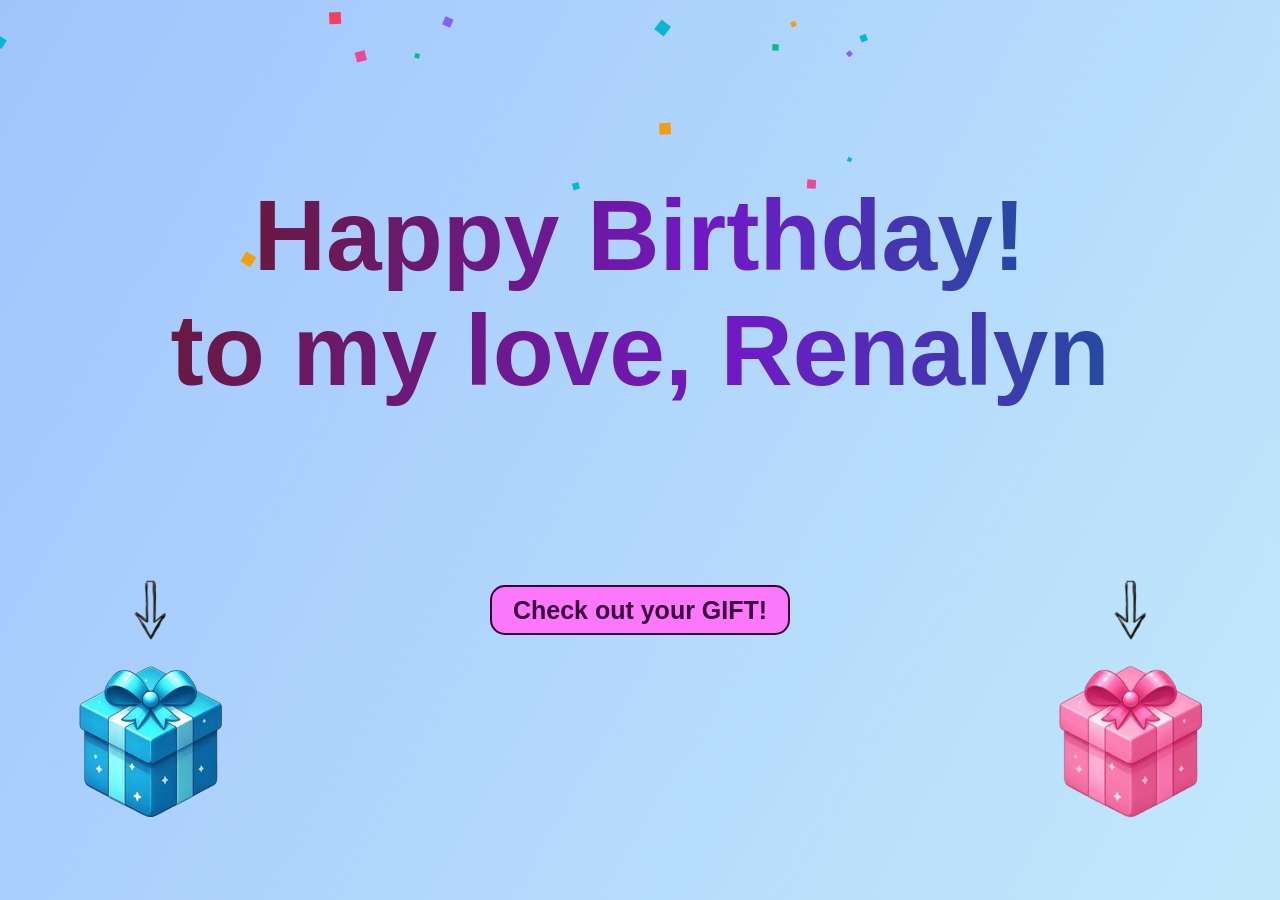
<file: index.html>
<!DOCTYPE html>
<html lang="en">
<head>
    <meta charset="UTF-8">
    <meta name="viewport" content="width=device-width, initial-scale=1.0">
    <title>Birthday Gift</title>

    <link rel="stylesheet" href="/css/main.css">

</head>
<body>
    <div class="mainScreen">
        <div class="greeting">
            <h1>Happy Birthday!</h1>
            <h1>to my love, Renalyn</h1>
        </div>

        <div class="giftButton">
            <a href="gift.html?showJoke=true" style="text-decoration: none;">
                <button id="giftButton">Check out your GIFT!</button>
            </a>
        </div>
    </div>
    <div class="miniGift1" id="miniGift1">
        <div class="arrow-pointer" id="arrow1"></div>
        <div class="hidden" id="miniSurprise1"></div>
    </div>
    <div class="miniGift2" id="miniGift2">
        <div class="arrow-pointer" id="arrow2"></div>
        <div  class="hidden" id="miniSurprise2"></div>
    </div> 

    <script src="/js/confetti.js"></script>
    <script src="/js/main.js"></script>

</body>
</html>
</file>
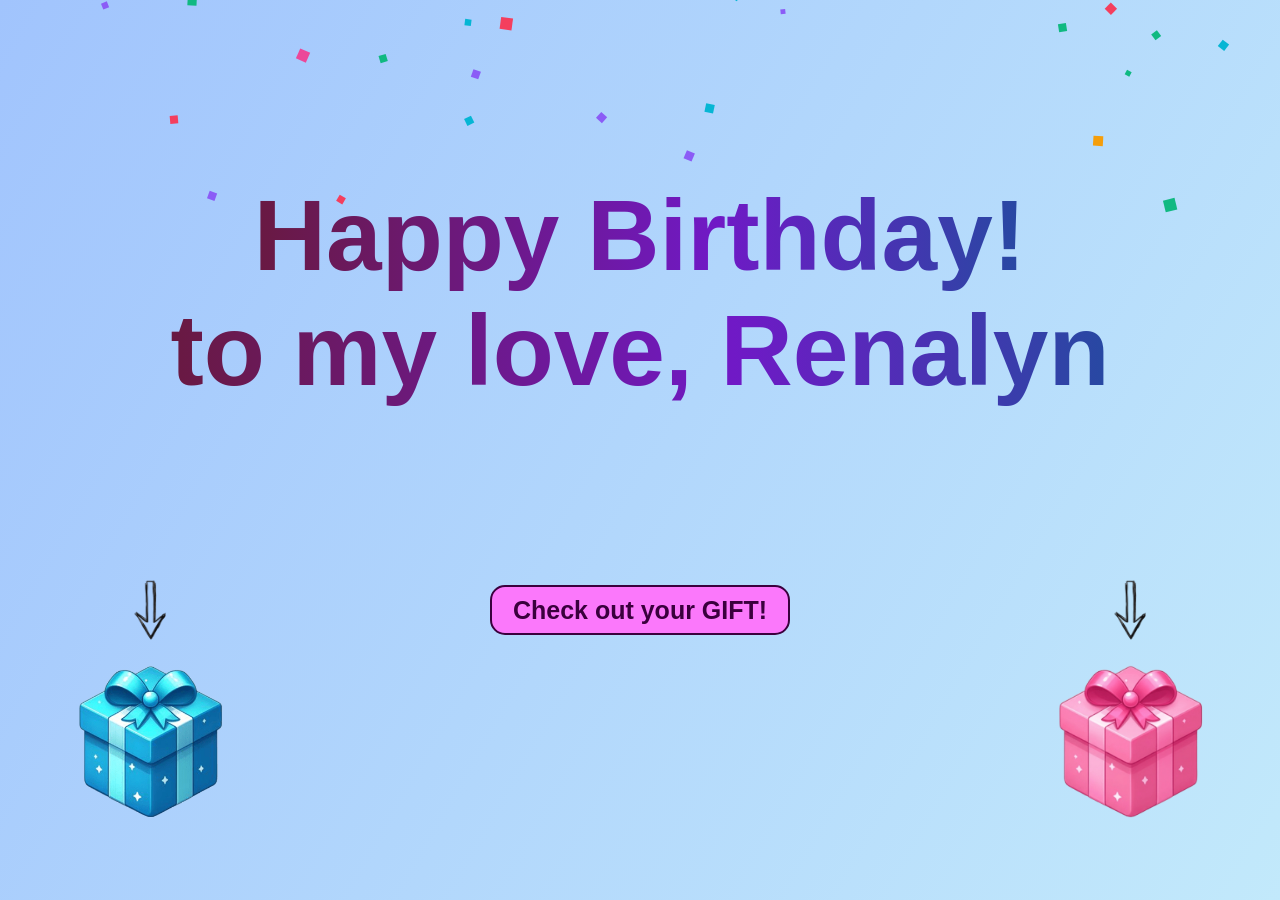
<file: screens/index.html>
<!DOCTYPE html>
<html lang="en">
<head>
    <meta charset="UTF-8">
    <meta name="viewport" content="width=device-width, initial-scale=1.0">
    <title>Birthday Gift</title>

    <link rel="stylesheet" href="/css/main.css">

</head>
<body>
    <div class="mainScreen">
        <div class="greeting">
            <h1>Happy Birthday!</h1>
            <h1>to my love, Renalyn</h1>
        </div>

        <div class="giftButton">
            <a href="gift.html?showJoke=true" style="text-decoration: none;">
                <button id="giftButton">Check out your GIFT!</button>
            </a>
        </div>
    </div>
    <div class="miniGift1" id="miniGift1">
        <div class="arrow-pointer" id="arrow1"></div>
        <div class="hidden" id="miniSurprise1"></div>
    </div>
    <div class="miniGift2" id="miniGift2">
        <div class="arrow-pointer" id="arrow2"></div>
        <div  class="hidden" id="miniSurprise2"></div>
    </div>

    <script src="/js/confetti.js"></script>
    <script src="/js/main.js"></script>

</body>
</html>
</file>
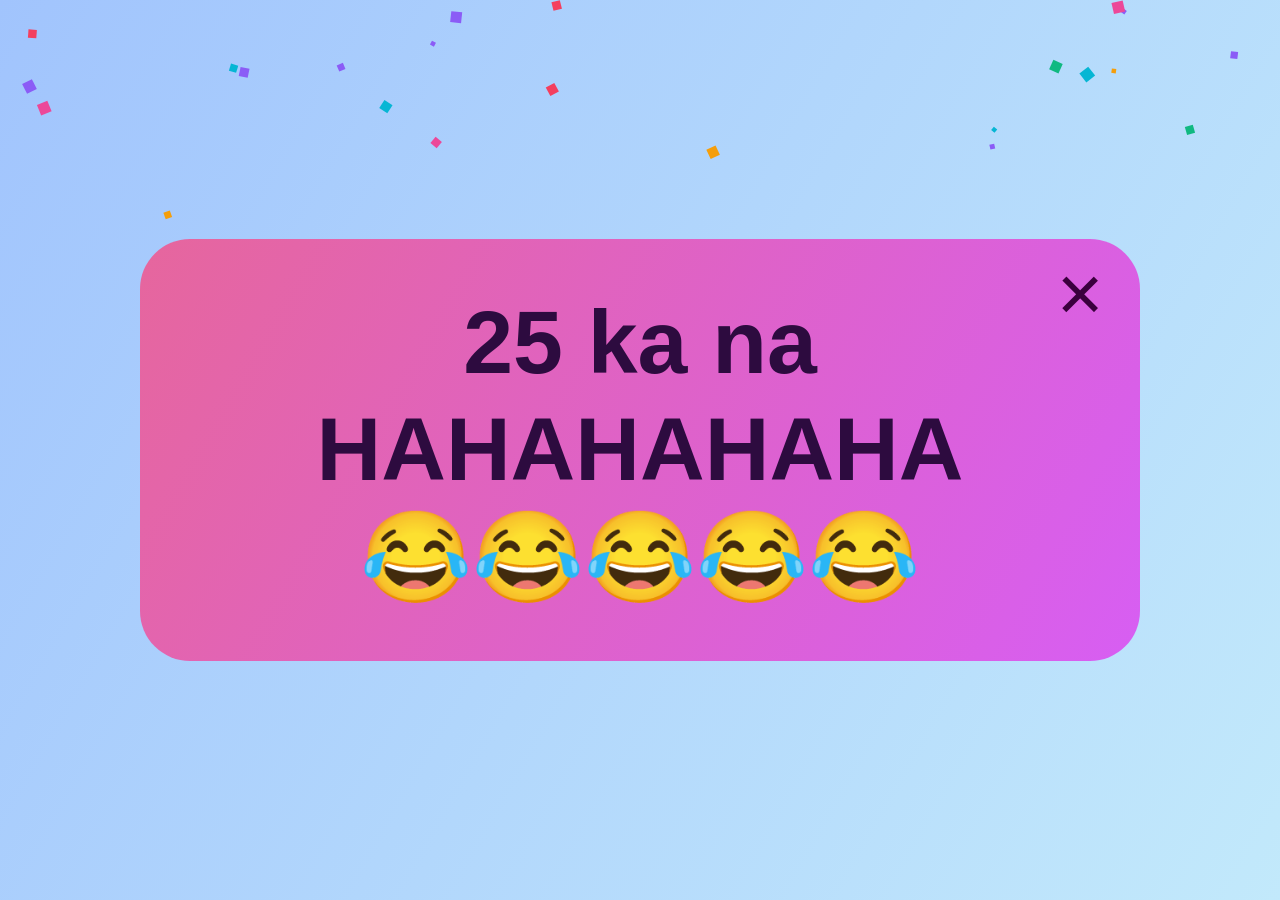
<file: gift.html>
<!DOCTYPE html>
<html lang="en">
<head>
    <meta charset="UTF-8">
    <meta name="viewport" content="width=device-width, initial-scale=1.0">
    <title>Gift</title>
    <link rel="stylesheet" href="/css/gift.css">
    <link rel="preconnect" href="https://fonts.googleapis.com">
    <link rel="preconnect" href="https://fonts.gstatic.com" crossorigin>
    <link href="https://fonts.googleapis.com/css2?family=Cormorant+Garamond:ital,wght@0,400;0,600;1,400&family=Playfair+Display:ital,wght@0,400;0,600;1,400&display=swap" rel="stylesheet">
</head>
<body>
    <div class="dimOverlay" id="dimOverlay"></div>
    <div class="jokeContainer" id="jokeContainer">
        <h1 class="jokeText">
            <span class="jokeWords">25 ka na <br> HAHAHAHAHA</span> <br>
            <span class="jokeEmojis">😂😂😂😂😂</span>
        </h1>
        <button class="closeBtn" id="closeBtn">&times;</button>
    </div>
    <div class="envelope" id="envelope"></div>
    <div class="poemContainer" id="poemContainer">
        <div class="poemInner">
            <ul class="poem">
                <li>Three years flew by</li>
                <li>Yet in my eyes, you're still glowing like stars in the night sky</li>
                <li>This is how people feel seeing Aphrodite's ageless face</li>
                <li class="stanzaBreak">But to me, you go beyond, you are my Renalyn with eternal grace</li>

                <li>Looking back at our memories feels captivating</li>
                <li>It feels like we've already built so many memories that are amazing</li>
                <li>I don't mind spending my lifetime with you</li>
                <li class="stanzaBreak">And building more wonderful memories we can look back to</li>

                <li>My gratitude for all the help you gave is far too vast to measure</li>
                <li>Yet I have done nothing to repay this treasure</li>
                <li>The only true repayment that I can give</li>
                <li class="stanzaBreak">Is caring for my beloved for as long as I live</li>

                <li>Knowing that my future is with you</li>
                <li>Is all I need to push on through</li>
                <li>I look forward to endless years with you</li>
                <li>As each year brings us closer</li>
                <li>To my dream of tying the knot together</li>
            </ul>
            
        </div>
    </div>
    <a class="moviesButton" id="moviesButton" href="movies.html"></a>

    <script src="/js/confetti.js"></script>
    <script src="/js/gift.js"></script>
</body>
</html>
</file>
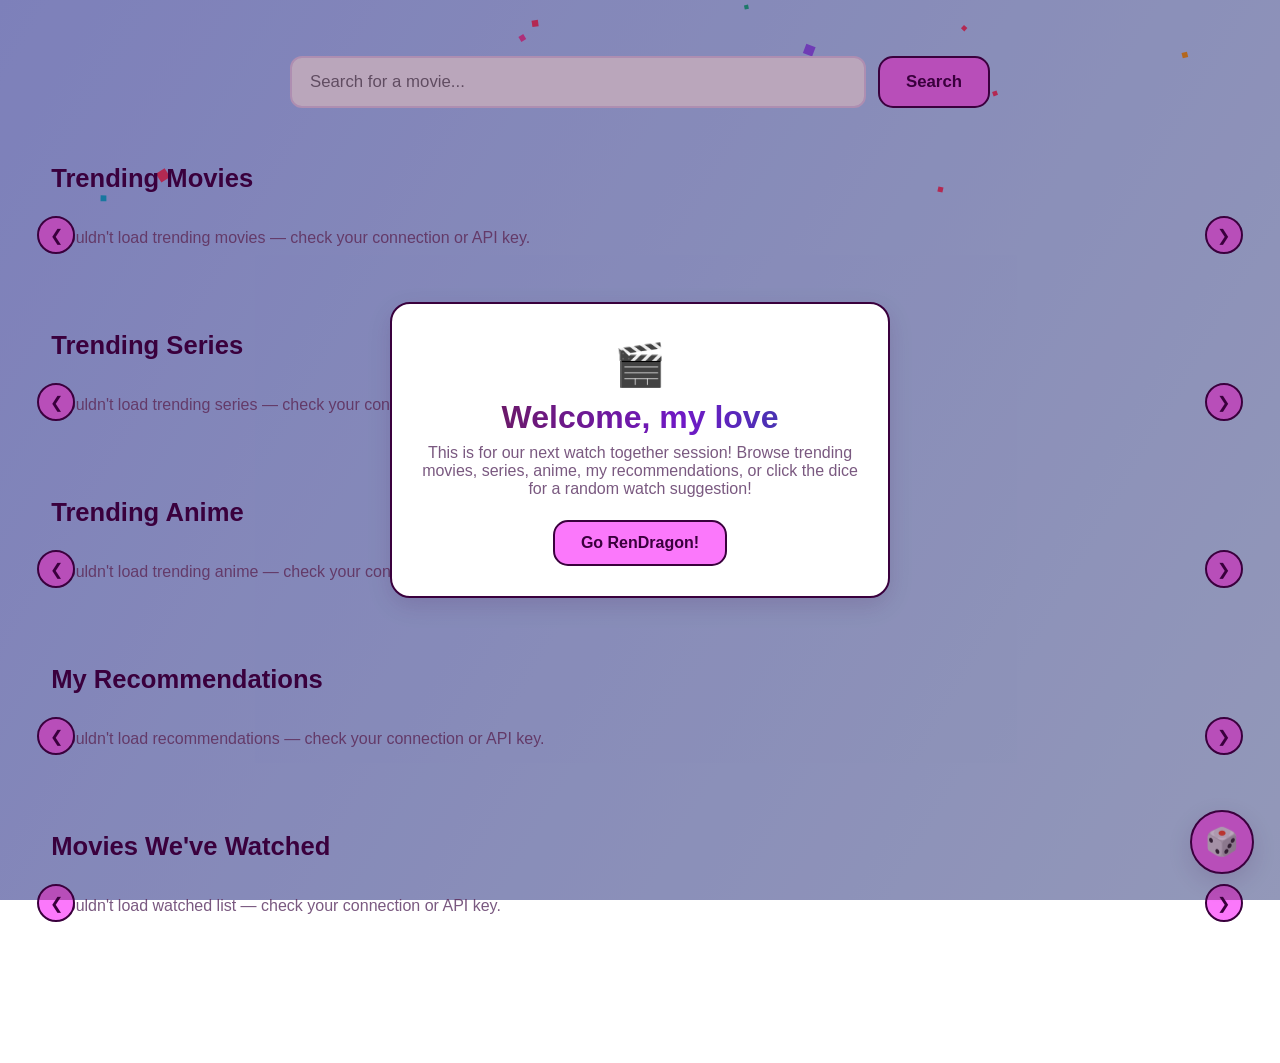
<file: movies.html>
<!DOCTYPE html>
<html lang="en">
<head>
<meta charset="UTF-8">
<meta name="viewport" content="width=device-width, initial-scale=1.0">

<title>Movies</title>

<link rel="stylesheet" href="/css/movies.css">
</head>
<body>

<main>
  <section class="block" id="search-section">
    <div class="search-bar">
      <input type="text" id="searchInput" placeholder="Search for a movie...">
      <button id="searchBtn" class="btn">Search</button>
    </div>
  </section>

  <section class="block" id="search-results" style="display:none;">
    <h2 class="section-title">Search Results</h2>
    <div class="results-panel" style="position:relative;">
      <button class="close-btn" id="closeSearchResults" aria-label="Close search results">&times;</button>
      <div class="results-grid" id="grid-search"></div>
    </div>
  </section>

  <section class="block" id="trending-movies">
    <h2 class="section-title">Trending Movies</h2>
    <div class="carousel-wrap">
      <button class="arrow arrow-left" data-target="grid-movies" aria-label="Scroll left">&#10094;</button>
      <div class="carousel" id="grid-movies"></div>
      <button class="arrow arrow-right" data-target="grid-movies" aria-label="Scroll right">&#10095;</button>
    </div>
  </section>

  <section class="block" id="trending-series">
    <h2 class="section-title">Trending Series</h2>
    <div class="carousel-wrap">
      <button class="arrow arrow-left" data-target="grid-series" aria-label="Scroll left">&#10094;</button>
      <div class="carousel" id="grid-series"></div>
      <button class="arrow arrow-right" data-target="grid-series" aria-label="Scroll right">&#10095;</button>
    </div>
  </section>

  <section class="block" id="trending-anime">
    <h2 class="section-title">Trending Anime</h2>
    <div class="carousel-wrap">
      <button class="arrow arrow-left" data-target="grid-anime" aria-label="Scroll left">&#10094;</button>
      <div class="carousel" id="grid-anime"></div>
      <button class="arrow arrow-right" data-target="grid-anime" aria-label="Scroll right">&#10095;</button>
    </div>
  </section> 

  <section class="block" id="recommended">
    <h2 class="section-title">My Recommendations</h2>
    <div class="carousel-wrap">
      <button class="arrow arrow-left" data-target="grid-recommended" aria-label="Scroll left">&#10094;</button>
      <div class="carousel" id="grid-recommended"></div>
      <button class="arrow arrow-right" data-target="grid-recommended" aria-label="Scroll right">&#10095;</button>
    </div>
  </section>

  <section class="block" id="watched">
    <h2 class="section-title">Movies We've Watched</h2>
    <div class="carousel-wrap">
      <button class="arrow arrow-left" data-target="grid-watched" aria-label="Scroll left">&#10094;</button>
      <div class="carousel" id="grid-watched"></div>
      <button class="arrow arrow-right" data-target="grid-watched" aria-label="Scroll right">&#10095;</button>
    </div>
  </section>

</main>

<!-- Detail modal -->
<div class="overlay" id="detailOverlay">
  <div class="modal-wrap" style="width:100%;max-width:560px;">
    <button class="close-btn" id="closeDetail" aria-label="Close">&times;</button>
    <div class="modal">
      <div class="modal-poster" id="modalPoster"></div>
      <div class="modal-body">
        <h2 id="modalTitle"></h2>
        <div class="sub" id="modalMeta"></div>
        <p class="desc" id="modalDesc"></p>
      </div>
    </div>
  </div>
</div>

<!-- Welcome popup -->
<div class="overlay open" id="welcomeOverlay">
  <div class="modal welcome-card">
    <div class="icon">🎬</div>
    <h2 class="rainbow-text">Welcome, my love</h2>
    <p>This is for our next watch together session! Browse trending movies, series, anime, my recommendations, or click the dice for a random watch suggestion!</p>
    <button class="btn" id="welcomeClose">Go RenDragon!</button>
  </div>
</div>

<!-- Random generator -->
<div class="fab-wrap">
  <button class="fab" id="randomFab" aria-haspopup="true" aria-label="Random pick">🎲</button>
</div>
<div class="fab-menu" id="randomMenu">
  <span>Surprise me with a…</span>
  <button data-pool="movie">🎬 Random Movie</button>
  <button data-pool="series">📺 Random Series</button>
  <button data-pool="anime">🌀 Random Anime</button>
</div>

<script src="/js/movies.js"></script>
<script src="/js/confetti.js"></script>
</body>
</html>
</file>
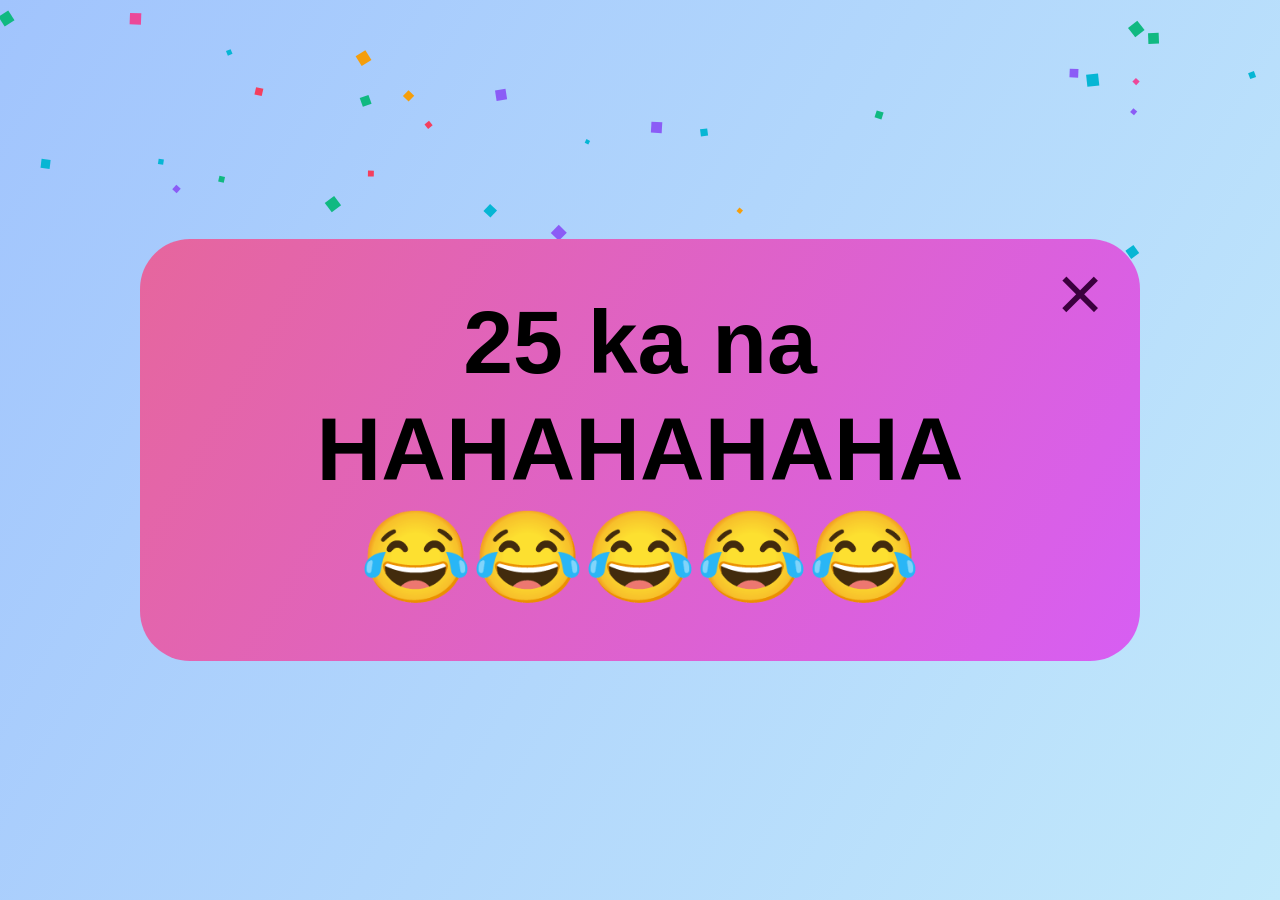
<file: screens/gift.html>
<!DOCTYPE html>
<html lang="en">
<head>
    <meta charset="UTF-8">
    <meta name="viewport" content="width=device-width, initial-scale=1.0">
    <title>Gift</title>
    <link rel="stylesheet" href="/css/gift.css">
    <link rel="preconnect" href="https://fonts.googleapis.com">
    <link rel="preconnect" href="https://fonts.gstatic.com" crossorigin>
    <link href="https://fonts.googleapis.com/css2?family=Cormorant+Garamond:ital,wght@0,400;0,600;1,400&family=Playfair+Display:ital,wght@0,400;0,600;1,400&display=swap" rel="stylesheet">
</head>
<body>
    <div class="dimOverlay" id="dimOverlay"></div>
    <div class="jokeContainer" id="jokeContainer">
        <h1 class="jokeText">
            <span class="joke-words">25 ka na <br> HAHAHAHAHA</span> <br>
            <span class="joke-emojis">😂😂😂😂😂</span>
        </h1>
        <button class="closeBtn" id="closeBtn">&times;</button>
    </div>
    <div class="envelope" id="envelope"></div>
    <div class="poemContainer" id="poemContainer">
        <div class="poemInner">
            <ul class="poem">
                <li>Three years flew by</li>
                <li>Yet in my eyes, you're still glowing like stars in the night sky</li>
                <li>This is how people feel seeing Aphrodite's ageless face</li>
                <li class="stanzaBreak">But to me, you go beyond, you are my Renalyn with eternal grace</li>

                <li>Looking back at our memories feels captivating</li>
                <li>It feels like we've already built so many memories that are amazing</li>
                <li>I don't mind spending my lifetime with you</li>
                <li class="stanzaBreak">And building more wonderful memories we can look back to</li>

                <li>My gratitude for all the help you gave is far too vast to measure</li>
                <li>Yet I have done nothing to repay this treasure</li>
                <li>The only true repayment that I can give</li>
                <li class="stanzaBreak">Is caring for my beloved for as long as I live</li>

                <li>Knowing that my future is with you</li>
                <li>Is all I need to push on through</li>
                <li>I look forward to endless years with you</li>
                <li>As each year brings us closer</li>
                <li>To my dream of tying the knot together</li>
            </ul>
            
        </div>
    </div>
    <a class="moviesButton" id="moviesButton" href="movies.html"></a>

    <script src="/js/confetti.js"></script>
    <script src="/js/gift.js"></script>
</body>
</html>
</file>
<file: css/main.css>
body {
    margin: 0; 
    min-height: 100vh; 
    background: linear-gradient(120deg, #a1c4fd 0%, #c2e9fb 100%);
    background-repeat: no-repeat;
    position: relative;
}

.mainScreen {
    display: flex;
    align-items: center;
    flex-direction: column;
    justify-content: center; 
}

.greeting {
    height: 65vh;
    display: flex;
    flex-direction: column;
    align-items: center;
    justify-content: center;
    position: relative;
    z-index: 1000;
    padding: 0 16px;
    box-sizing: border-box;
    text-align: center;
}

.greeting > h1 {
    font-size: clamp(28px, 9vw, 100px);
    font-weight: 800;
    font-family: Arial, sans-serif;
    margin: 0;
    text-align: center;

    background: linear-gradient(90deg, #691941, #7019c6, #026190, #059364, #d68a07, #ff007f);
    background-size: 300% 100%;
    background-clip: text;
    -webkit-background-clip: text;
    -webkit-text-fill-color: transparent;
    animation: rainbow-shift 5s linear infinite; 
    animation-direction: alternate-reverse;
    animation-timing-function: ease-in-out;
}

@keyframes rainbow-shift {
  0% { background-position: 0% 50%; }
  100% { background-position: 100% 50%; }
}

#giftButton {
    background-color: rgb(251, 120, 251);
    width: min(300px, 85vw);
    height: 50px;
    border-radius: 15px;
    border:2px solid #3A003D;
    color: #3A003D;
    font-size: clamp(16px, 4vw, 25px);
    font-weight: 550;
    margin: 0;
    position: relative;
    z-index: 1000;
    transition-property: transform;
    transition-duration: 0.3s;
    transition-timing-function: ease;
}

#giftButton:hover {
    cursor: pointer;
    background-color: rgb(241, 159, 241);
    transform: scale(1.1);
    
}

.miniGift1{
    background: url(/images/blueBox.png);
    bottom: clamp(12px, 5vw, 50px);
    left: clamp(12px, 5vw, 50px);
    background-size: contain;      
    background-repeat: no-repeat;  
    background-position: center;
}

.miniGift2 {
    background: url(/images/pinkBox.png);
    bottom: clamp(12px, 5vw, 50px);
    right: clamp(12px, 5vw, 50px);
    background-size: contain;      
    background-repeat: no-repeat;  
    background-position: center;
}

.miniGift1, .miniGift2 {
    border-radius: 10px;
    height: clamp(90px, 24vw, 200px);
    width: clamp(90px, 24vw, 200px);
    position: absolute;
    transition-property: transform, width, height;
    transition-duration: 0.2s;
    transition-timing-function: ease;
    perspective: 1000px;
    z-index: 1000;
}

.miniGift1.opened, .miniGift2.opened {
    width: clamp(140px, 42vw, 300px);
    height: clamp(140px, 42vw, 300px);
}

.miniGift1:not(.opened):hover {
    transform: scale(1.2);
    cursor: pointer;
}

.miniGift2:not(.opened):hover {
    transform: scale(1.2);
    cursor: pointer;
}

@keyframes arrow-bob {
  0%, 100% { transform: translateY(0); }
  50%      { transform: translateY(-15px); }
}

.arrow-pointer {
    position: absolute;
    bottom: 100%;              
    left: 0;
    right: 0;
    margin: 0 auto;            
    width: clamp(40px, 12vw, 80px);
    height: clamp(40px, 12vw, 80px);
    background-image: url(/images/arrow.png);
    background-repeat: no-repeat;
    background-size: contain;
    background-position: center;
    animation: arrow-bob 1.5s ease-in-out infinite;
    z-index: 10;
}

.hidden {
    display: none;
}

#miniSurprise1, #miniSurprise2 {
    width: 100%;
    height: 100%;
    pointer-events: auto; 
    background-size: contain;
    background-repeat: no-repeat;
    background-position: center;
}

#miniSurprise1 {
    background-image: url(/images/kiss1.gif);
}

#miniSurprise2 {
    background-image: url(/images/kiss2.gif);
}
</file>
<file: css/gift.css>
body {
    margin: 0; 
    min-height: 100vh; 
    background: linear-gradient(120deg, #a1c4fd 0%, #c2e9fb 100%);
    background-repeat: no-repeat;
    display: flex;
    flex-direction: column;
    justify-content: center;
    align-items: center;
    padding: 20px;
    box-sizing: border-box;
    gap: 20px;
}

.dimOverlay{
    position: fixed;
    inset: 0;
    background: rgba(0, 0, 0, 0);
    pointer-events: none;
    transition: background 0.3s ease;
    z-index: 999;
}
.dimOverlay.active{
    background: rgba(0, 0, 0, 0.6);
    pointer-events: auto;
}

.poemContainer {
    display: none;
    width: min(90vw, 450px);
    height: min(70vh, 500px);
    justify-content: center;
    align-items: center;
    z-index: 1000;
    margin: 30px;
    cursor: pointer;
    position: relative;
}

.poemContainer.expanded {
    position: fixed;
    top: 50%;
    left: 50%;
    transform: translate(-50%, -50%);
    margin: 0;
    z-index: 1001;
}

.poemInner {
    width: 100%;
    height: 100%; 
    background:linear-gradient(rgb(238, 241, 183), rgb(174, 247, 209)) ;
    border-radius: 25px;
    display: flex;
    align-items: center;
    justify-content: center;
    transition: transform 0.3s ease;
}

.poem {
    list-style-type: none;
    padding-left: 0;
    margin-left: 0;
    font-family: 'Cormorant Garamond', Garamond, Georgia, serif;
    text-align: center;
    font-weight: bold;
}

.stanzaBreak {
    margin-bottom: 23px;
}

.poemContainer.expanded .poemInner {
    transform: scale(1.6);
}

.poemContainer:not(.expanded):hover .poemInner {
    transform: scale(1.05);
}

.envelope {
    display: none;
    width: clamp(180px, 60vw, 350px);
    height: clamp(180px, 60vw, 350px);
    background-image: url(/images/envelope.gif);
    background-size: contain;
    background-repeat: no-repeat;
    background-position: center;
    cursor: pointer;
    z-index: 1000;
}
.envelope:hover {
    transform: scale(1.2);
}

.jokeContainer {
    display: flex;
    background: linear-gradient(120deg, rgb(230, 102, 157), rgb(215, 94, 243));
    width: min(90vw, 1000px);
    min-height: 200px;
    padding: clamp(20px, 5vw, 50px);
    box-sizing: border-box;
    border-radius: clamp(20px, 5vw, 50px);
    justify-content: center;
    align-items: center;
    position: relative;
    z-index: 1000;
}

.jokeText {
    font-family: 'Fredoka', 'Comfortaa', 'Nunito', 'Arial Rounded MT Bold', sans-serif;
    font-weight: 800;
    font-size: clamp(28px, 7vw, 120px);
    line-height: 1.2;
    text-align: center;
    margin: 0;
}

.jokeWords {
    color: #2D0B3F;   
}

.closeBtn {
    position: absolute;
    top: clamp(10px, 3vw, 30px);
    right: clamp(10px, 3vw, 35px);
    width: clamp(30px, 8vw, 50px);
    height: clamp(30px, 8vw, 50px);
    background-color: transparent;
    border: none;
    font-size: clamp(40px, 9vw, 80px);
    cursor: pointer;
    color: #3A003D;
    z-index: 10;
    display: flex;
    justify-content: center;
    align-items: center;
    line-height: 1;
    padding: 0;
}

.closeBtn:hover {
    color: #6f16a2;
}

#moviesButton {
  display: none;
  background-image: url(/images/arrowRight.png);
  background-size: contain;
  background-repeat: no-repeat;
  background-position: center;
  cursor: pointer;
  z-index: 1000;
  width: clamp(70px, 25vw, 150px);
  height: clamp(70px, 25vw, 150px);
  --scale: 1; 
  transition: --scale 0.2s ease, transform 0.2s ease;
  animation: moveLeftRight 1.2s ease-in-out infinite;
}

#moviesButton:hover {
  --scale: 1.2;
}

@keyframes moveLeftRight {
  0%, 100% {
    transform: translateX(0px) scale(var(--scale));
  }
  50% {
    transform: translateX(20px) scale(var(--scale)); /* replace 20px with your original move values */
  }
}

@media (max-width: 700px) {
    .poemContainer.expanded .poemInner {
        transform: scale(1.3);
    }
}
</file>
<file: css/movies.css>
:root{
    --blue1: #a1c4fd;
    --blue2: #c2e9fb;
    --pink: #fb78fb;
    --pink-hover: #f19ff1;
    --purple-dark: #3A003D;
    --card-bg: #ffffff;
    --card-border: #ecd9ef;
    --text: #3A003D;
    --text-dim: #7a5980;
    --shadow: 0 8px 24px rgba(58, 0, 61, 0.14);
    --modal-enter-duration: 0.3s;
    --modal-enter-easing: cubic-bezier(0.34, 1.56, 0.64, 1);
    --modal-fade-duration: 0.25s;
  }

  *{ box-sizing: border-box; }

  body{
    margin: 0;
    min-height: 100vh;
    background: linear-gradient(120deg, var(--blue1) 0%, var(--blue2) 100%);
    background-attachment: fixed;
    font-family: Arial, sans-serif;
    color: var(--text);
  }

  a{ color: inherit; }

  
  main{
    width: 100%;
    margin: 0 auto;
    padding: 56px clamp(20px, 4vw, 72px) 120px;
  }

  section.block{ margin-top: 56px; }
  section.block:first-child{ margin-top: 0; }

  .section-title{
    font-size: 1.6rem;
    font-weight: 800;
    color: var(--purple-dark);
    margin: 0 0 16px;
    position: relative;
    z-index: 1;
  }


  .carousel-wrap{ position: relative; }

  .carousel{
    display: flex;
    gap: 16px;
    overflow-x: auto;
    scroll-snap-type: x mandatory;
    scroll-behavior: smooth;
    padding: 4px 4px 12px;
    scrollbar-width: none;     
    -ms-overflow-style: none;   
  }
  .carousel::-webkit-scrollbar{ display: none; } 

  .arrow{
    position: absolute;
    top: 40%;
    transform: translateY(-50%);
    width: 38px;
    height: 38px;
    border-radius: 50%;
    background: var(--pink);
    border: 2px solid var(--purple-dark);
    color: var(--purple-dark);
    font-size: 1rem;
    cursor: pointer;
    z-index: 5;
    transition: transform 0.2s ease, background 0.2s ease;
  }
  .arrow:hover{ background: var(--pink-hover); transform: translateY(-50%) scale(1.1); }
  .arrow-left{ 
    left: -14px;
    z-index: 1000;
  }
  .arrow-right{ 
    right: -14px; 
    z-index: 1000;
  }


  .card{
    flex: 0 0 220px;
    scroll-snap-align: start;
    background: var(--card-bg);
    border: 2px solid var(--card-border);
    border-radius: 16px;
    overflow: hidden;
    cursor: pointer;
    box-shadow: var(--shadow);
    transition: transform 0.2s ease, border-color 0.2s ease;
    position: relative;
    z-index: 1;
  }
  .card:hover, .card:focus-visible{ 
    transform: scale(1.05); 
    border-color: var(--pink); 
    z-index: 10; }
    
  .card:focus-visible{ outline: 2px solid var(--pink); outline-offset: 2px; }

  @keyframes card-pop{
    0%   { transform: scale(1); }
    40%  { transform: scale(0.93); }
    100% { transform: scale(1); }
  }
  .card.pop{ animation: card-pop 0.28s ease; }

  .poster{
    aspect-ratio: 2/3;
    display: flex;
    align-items: center;
    justify-content: center;
    font-size: 3.5rem;
    color: #fff;
    background: var(--pink-hover);
  }
  .card .meta{ padding: 12px 14px 16px; }
  .card .meta h3{ margin: 0 0 4px; font-size: 1rem; font-weight: 700; color: var(--purple-dark); line-height: 1.25; }
  .card .meta span{ font-size: 0.8rem; color: var(--text-dim); }


  .rainbow-text{
    background: linear-gradient(90deg, #691941, #7019c6, #026190, #059364, #d68a07, #ff007f);
    background-size: 300% 100%;
    background-clip: text;
    -webkit-background-clip: text;
    -webkit-text-fill-color: transparent;
    animation: rainbow-shift 5s linear infinite;
    animation-direction: alternate-reverse;
    animation-timing-function: ease-in-out;
  }
  @keyframes rainbow-shift{
    0% { background-position: 0% 50%; }
    100% { background-position: 100% 50%; }
  }

    .overlay{
    position: fixed; inset: 0;
    background: rgba(58, 0, 61, 0.35);
    display: flex;
    align-items: center; justify-content: center;
    padding: 20px;
    z-index: 100;
    opacity: 0;
    visibility: hidden;
    transition: opacity 0.25s ease, visibility 0s linear 0.25s;
    z-index: 1002;
  }
  .overlay.open{
    opacity: 1;
    visibility: visible;
    transition: opacity 0.25s ease, visibility 0s linear 0s;
  }

  .modal{ 
    background: #fff;
    border: 2px solid var(--purple-dark);
    border-radius: 20px;
    max-width: 600px; width: 100%;
    min-width:500px;
    max-height: 86vh;
    overflow-y: auto;
    transform: scale(0.85) translateY(12px);
    opacity: 0;
    transition: transform var(--modal-enter-duration) var(--modal-enter-easing), opacity var(--modal-fade-duration) ease;
    box-shadow: var(--shadow);
  }
  .overlay.open .modal{ transform: scale(1) translateY(0); opacity: 1; }

  .modal-poster{
    aspect-ratio: 4/3;
    display: flex; align-items: center; justify-content: center;
    font-size: 4rem; color: #fff;
    background: var(--pink-hover);
    border-radius: 18px 18px 0 0;
  }
  .modal-body{ padding: 22px 26px 28px; }
  .modal-body h2{ margin: 0 0 6px; font-size: 1.6rem; font-weight: 800; color: var(--purple-dark); }
  .modal-body .sub{ color: var(--text-dim); font-size: 0.85rem; margin-bottom: 14px; }
  .modal-body p.desc{ margin: 0; }

  .close-btn{
    position: absolute; top: 12px; right: 12px;
    width: 34px; height: 34px;
    background: var(--pink);
    border: 2px solid var(--purple-dark);
    border-radius: 50%;
    color: var(--purple-dark);
    font-size: 1.3rem; line-height: 1;
    cursor: pointer;
    transition: transform 0.2s ease, background 0.2s ease, opacity 0.25s ease;
    z-index: 1000;
  } 
  .close-btn:hover{ background: var(--pink-hover); transform: scale(1.1); }
  #detailOverlay .close-btn{
    transform: scale(0.6);
    opacity: 0;
    transition: transform var(--modal-enter-duration) var(--modal-enter-easing), opacity var(--modal-fade-duration) ease, background 0.2s ease;
  }
  #detailOverlay.open .close-btn{ transform: scale(1); opacity: 1; }
  #detailOverlay .close-btn:hover{ transform: scale(1.1); }
  .modal-wrap{ position: relative; }

 
  .welcome-card{ 
    max-width: 420px; 
    text-align: center; 
    padding: 36px 30px 30px; }
  .welcome-card .icon{ font-size: 2.6rem; margin-bottom: 10px; }
  .welcome-card h2{ margin: 0 0 8px; font-size: 2rem; font-weight: 800; }
  .welcome-card p{ color: var(--text-dim); margin: 0 0 22px; }

  .btn{
    display: inline-block;
    background: var(--pink);
    color: var(--purple-dark);
    border: 2px solid var(--purple-dark);
    padding: 12px 26px;
    border-radius: 15px;
    font-weight: 700;
    font-size: 1rem;
    cursor: pointer;
    transition: transform 0.3s ease, background 0.3s ease;
  }
  .btn:hover{ background: var(--pink-hover); transform: scale(1.1); }

 
  .fab-wrap{
    position: fixed;
    bottom: 26px;
    right: 26px;
    z-index: 1001;  
  }

  .fab{
    background: var(--pink);
    color: var(--purple-dark);
    border: 2px solid var(--purple-dark);
    width: 64px; height: 64px;
    border-radius: 50%;
    font-size: 1.7rem;
    cursor: pointer;
    box-shadow: var(--shadow);
    transition: transform 0.3s ease, background 0.3s ease;
    position: relative;
    z-index: 1001;
  }
  .fab:hover{ background: var(--pink-hover); transform: scale(1.1); }

  

  @keyframes hint-bob{
    0%, 100% { transform: translateY(0); }
    50% { transform: translateY(-8px); }
  }

  .fab-menu{
    position: fixed; bottom: 100px; right: 26px;
    background: #fff;
    border: 2px solid var(--card-border);
    border-radius: 14px;
    box-shadow: var(--shadow);
    padding: 10px;
    display: none;
    flex-direction: column;
    gap: 6px;
    z-index: 1001;
    min-width: 190px;
  }
  .fab-menu.open{ display: flex; }
  .fab-menu span{ font-size: 0.75rem; color: var(--text-dim); padding: 2px 6px 4px; }
  .fab-menu button{
    background: transparent;
    border: 2px solid var(--card-border);
    color: var(--text);
    padding: 9px 12px;
    border-radius: 10px;
    text-align: left;
    font-size: 0.9rem;
    cursor: pointer;
    transition: border-color 0.2s ease, transform 0.15s ease;
  }
  .fab-menu button:hover{ border-color: var(--pink); transform: scale(1.03); }


  @media (max-width: 700px){
    .card{ flex: 0 0 62vw; }
    .poster{ font-size: 2.6rem; }
  }

  @media (max-width: 520px){
    .fab{ width: 56px; height: 56px; bottom: 18px; right: 18px; font-size: 1.4rem; }
    .fab-menu{ right: 18px; bottom: 84px; }
    .arrow{ width: 32px; height: 32px; }
    main{ padding-left: 16px; padding-right: 16px; }
  }

.search-bar{
  display: flex;
  gap: 12px;
  width: min(90%, 700px);
  margin: 0 auto;
  position: relative;
  z-index: 1000;
}
#searchInput{
  flex: 1;
  padding: clamp(10px, 1.6vw, 14px) clamp(14px, 2vw, 18px);
  border-radius: 12px;
  border: 2px solid var(--card-border);
  font-size: clamp(0.9rem, 1.6vw, 1.05rem);
  font-family: inherit;
  color: var(--text);
  background: #fff;
}
#searchInput:focus{ outline: none; border-color: var(--pink); }
#searchBtn{
  padding: clamp(10px, 1.6vw, 14px) clamp(18px, 2.4vw, 26px);
  font-size: clamp(0.9rem, 1.6vw, 1.05rem);
}

.results-panel{
  background: rgba(255, 255, 255, 0.55);
  border: 2px dashed var(--pink);
  border-radius: 22px;
  padding: clamp(16px, 3vw, 28px);
}
.results-grid{
  display: grid;
  grid-template-columns: repeat(auto-fill, minmax(150px, 1fr));
  gap: 16px;
}
.results-grid .card{
  border-color: var(--pink);
}
</file>
